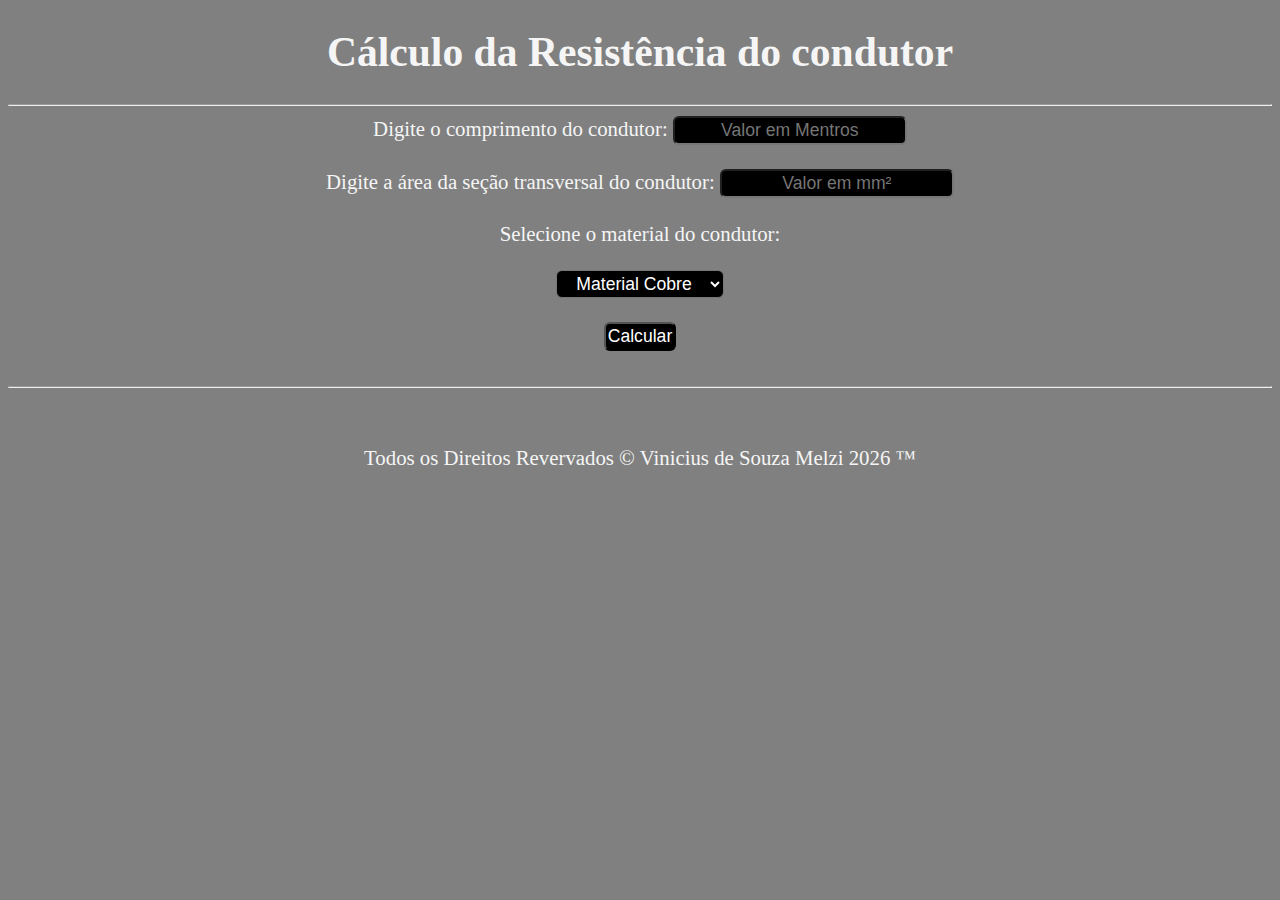
<file: cyber_02/index.html>
<!DOCTYPE html>
<html lang="pt-BR">
<head>
    <meta charset="UTF-8">
    <meta name="viewport" content="width=device-width, initial-scale=1.0">
    <link rel="stylesheet" href="./style.css">
    <script src="./calc_resistencia.js"defer></script>
    <title>Cálculo de Resistência</title>
</head>
<body>
    <header>
        <h1>Cálculo da Resistência do condutor</h1>
    </header>
    <main>
<hr>
    <label for="comprimento">Digite o comprimento do condutor:</label>
    <input type="text" id="comprimento" placeholder="Valor em Mentros"><br><br>

    <label for="area">Digite a área da seção transversal do condutor:</label>
    <input type="text" id="area" placeholder="Valor em mm²"><br><br>


    
<label for="material">Selecione o material do condutor:</label><br><br>
    <select name="" id="material">
        <option value="cobre">Material Cobre</option>
        <option value="alumineo">Material Alumíneo</option>
    </select>
<br><br>
<button id="calcular">Calcular</button><br><br>
<hr>
<div id="resposta"></div>
<br>
<br>
    </main>
    <footer>
        Todos os Direitos Revervados &copy; Vinicius de Souza Melzi 2026 &trade;
    </footer>
    
    
</body>
</html>
</file>
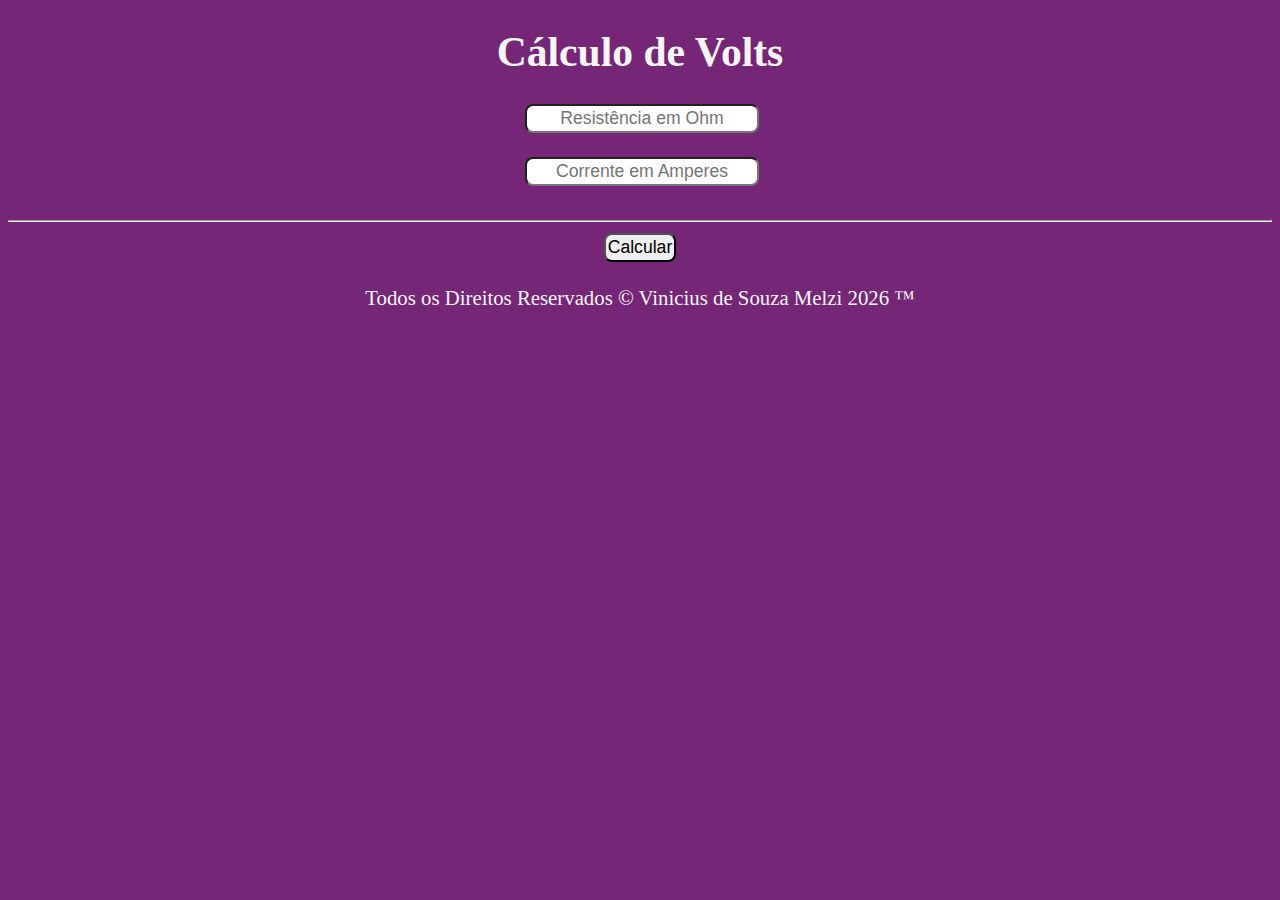
<file: programa_ohm/index.html>
<!DOCTYPE html>
<html lang="pt-BR">
<head>
    <meta charset="UTF-8">
    <meta name="viewport" content="width=device-width, initial-scale=1.0">
    <link rel="stylesheet" href="./style.css">
    <script src="./calc_vol.js"defer></script>
    <title>Cálculo da Lei de Ohm</title>
</head>
<body>
    <header>
<h1>Cálculo de Volts</h1>
    </header>
    <main>

        <label for="resist"></label>
        <input type="text" id="resist" placeholder="Resistência em Ohm"><br><br>

        <label for="corrente"></label>
        <input type="text" id="corrente" placeholder="Corrente em Amperes"><br><br>
<hr>
        <button id="calcular">Calcular</button><br><br>
    <div id="resposta"></div>
    </main>
    <footer>
        Todos os Direitos Reservados &copy; Vinicius de Souza Melzi 2026 &trade;
    </footer>
</body>
</html>
</file>
<file: cyber_02/style.css>
body{
    background-color: gray;
    text-align: center;
    font-size: 1.3rem;
    color: whitesmoke;
    font-family: 'Times New Roman';
}

input, select, button{
    background-color: black;
    border-radius: 6px;
    color: white;
    font-size: 1.1rem;
    text-align: center;
    padding: 2px 2px;
}
</file>
<file: programa_ohm/style.css>
body{
    background-color: color-mix(in srgb, rgb(41, 41, 202) 50%, rgb(192, 34, 34) 50%);
    text-align: center;
    font-size: 1.3rem;
    font-family: 'Times New Roman';
    color: whitesmoke;
}

input,label, button{
    color: black;
    text-align: center;
    font-size: 1.1rem;
    border-radius: 8px;
    padding: 2px 2px;
}
</file>
